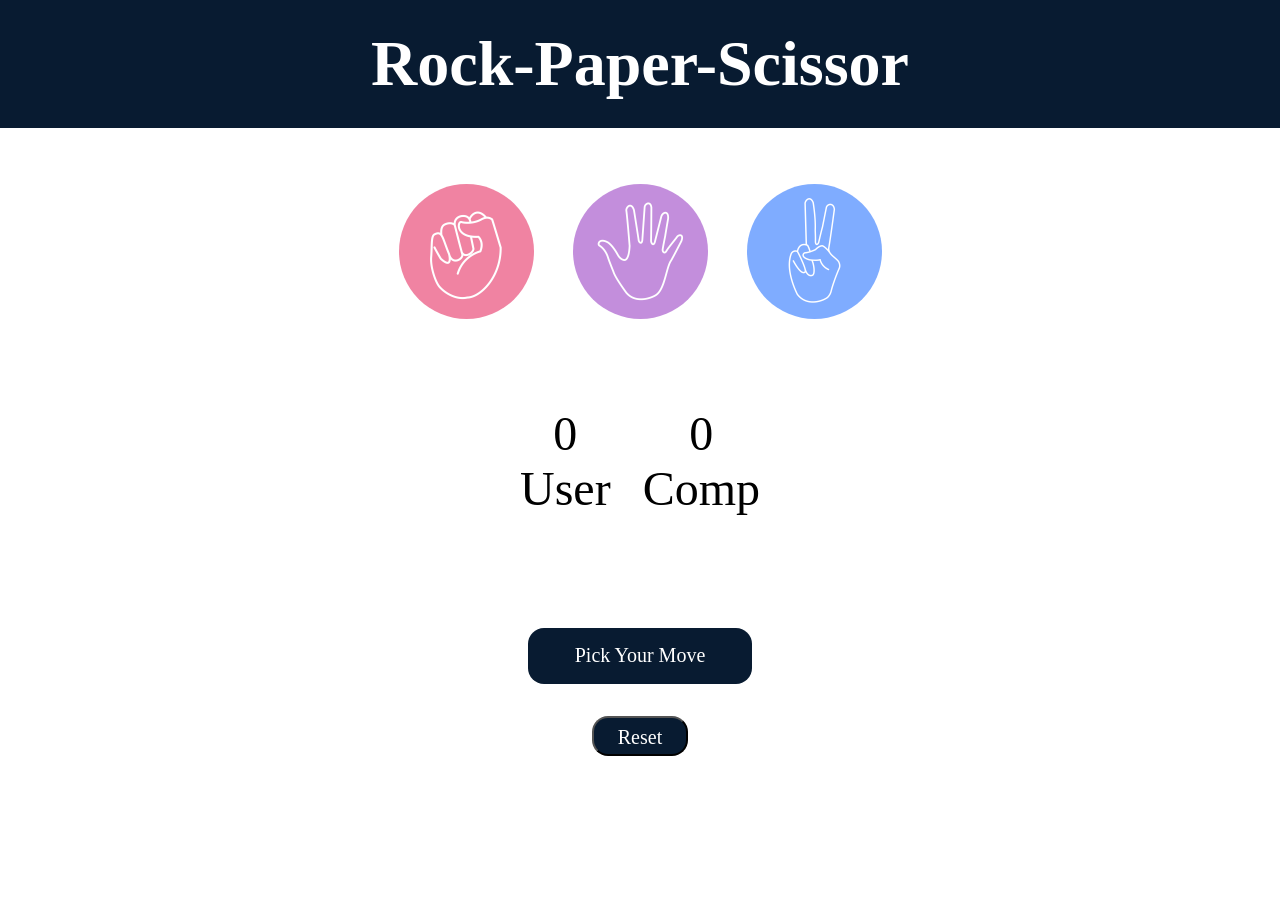
<file: index.html>
<!DOCTYPE html>
<html lang="en">
<head>
    <meta charset="UTF-8">
    <meta name="viewport" content="width=device-width, initial-scale=1.0">
    <title>Rock-paper-scissor</title>
    <link rel="stylesheet" href="style.css">
</head>
<body>
    <h1>Rock-Paper-Scissor</h1>
    <div class="choices">
        <div class="choice" id="rock">
            <img src="images/rock.png" alt="rock">
        </div>
        <div class="choice" id="paper">
            <img src="images/paper.png" alt="paper">
        </div>
        <div class="choice" id="scissor">
            <img src="images/scissors.png" alt="scissor">
        </div>
    </div>
    <p class="round-Mssg Mssg-hide">Round 1</p>
    <div class="score">
        <div class="score-box"  >
            <p id="user-score">0</p>
            <p>User</p>
        </div>
        <div class="score-box"   >
            <p id="comp-score">0</p>
            <p>Comp</p>
        </div>
    </div>
    <div class="round">
        <p class="round-result hide">Hello</p>
    </div>
    <div class="mssg">
        <p id="final-result">Pick Your Move</p>
    </div>
    <button class="reset">Reset game</button>
    
    
</body>
<script src="script.js"></script>
</html>
</file>
<file: style.css>
*{
    margin: 0;
    padding: 0;
    text-align: center;
}
h1{
    background-color: #081b31;
    color: #fff;
    font-size: 4rem;
    font-family: 'Times New Roman', Times, serif;
    line-height: 8rem;
}
.choices{
    margin-top: 3rem;
    width: 100%;
    height: 100%;
    display: flex;
    align-items: center;
    justify-content: center;
    gap: 1.5rem;
}
img{
    width: 135px;
    height: 135px;
    object-fit: cover;
    border-radius: 50%;
}
.choice{
    width: 150px;
    height: 150px;
    display: flex;
    align-items: center;
    justify-content: center;
    border-radius: 50%;
}
.choice:hover{
    background-color: black;
    cursor: pointer;
    opacity: 0.7;
}
.score{
    margin: 5rem;
    display: flex;
    gap: 2rem;
    align-items: center;
    justify-content: center;
}
.score-box{
    font-size: 3rem;
    font-family: 'Times New Roman', Times, serif
}
.round-Mssg{
    font-size: 1.5rem;
    color: #081b31;
    margin-top: 1rem;
}
.Mssg-hide{
    display: none;
}
.round{
    display: flex;
    align-items: center;
    justify-content: center;
    width: 100%;
    height: 100%;
    margin-bottom:2rem;
}
.round-result{
    background-color: #037447;
    color: #fff;
    font-family: 'Times New Roman', Times, serif;
    padding: 1rem;
    width: 20rem;
    height: 1.5rem;
    font-size: 1.25rem;
    border-radius: 1rem;
}
.hide{
    display: none;
}

.mssg{
    display: flex;
    align-items: center;
    justify-content: center;
    width: 100%;
    height: 100%;
}
#final-result{
    background-color: #081b31;
    color: #fff;
    font-family: 'Times New Roman', Times, serif;
    padding: 1rem;
    width: 12rem;
    height: 1.5rem;
    font-size: 1.25rem;
    border-radius: 1rem;
}
.reset{
    width: 6rem;
    height: 2.5rem;
    font-family: 'Times New Roman', Times, serif;
    border-radius: 1rem;
    background-color: #081b31;
    color: #fff;
    margin-top: 2rem;
    padding: 0.5rem;
    font-size: 1.25rem;
}
.reset:hover{
    opacity: 0.7;
    cursor: pointer;
}
</file>
